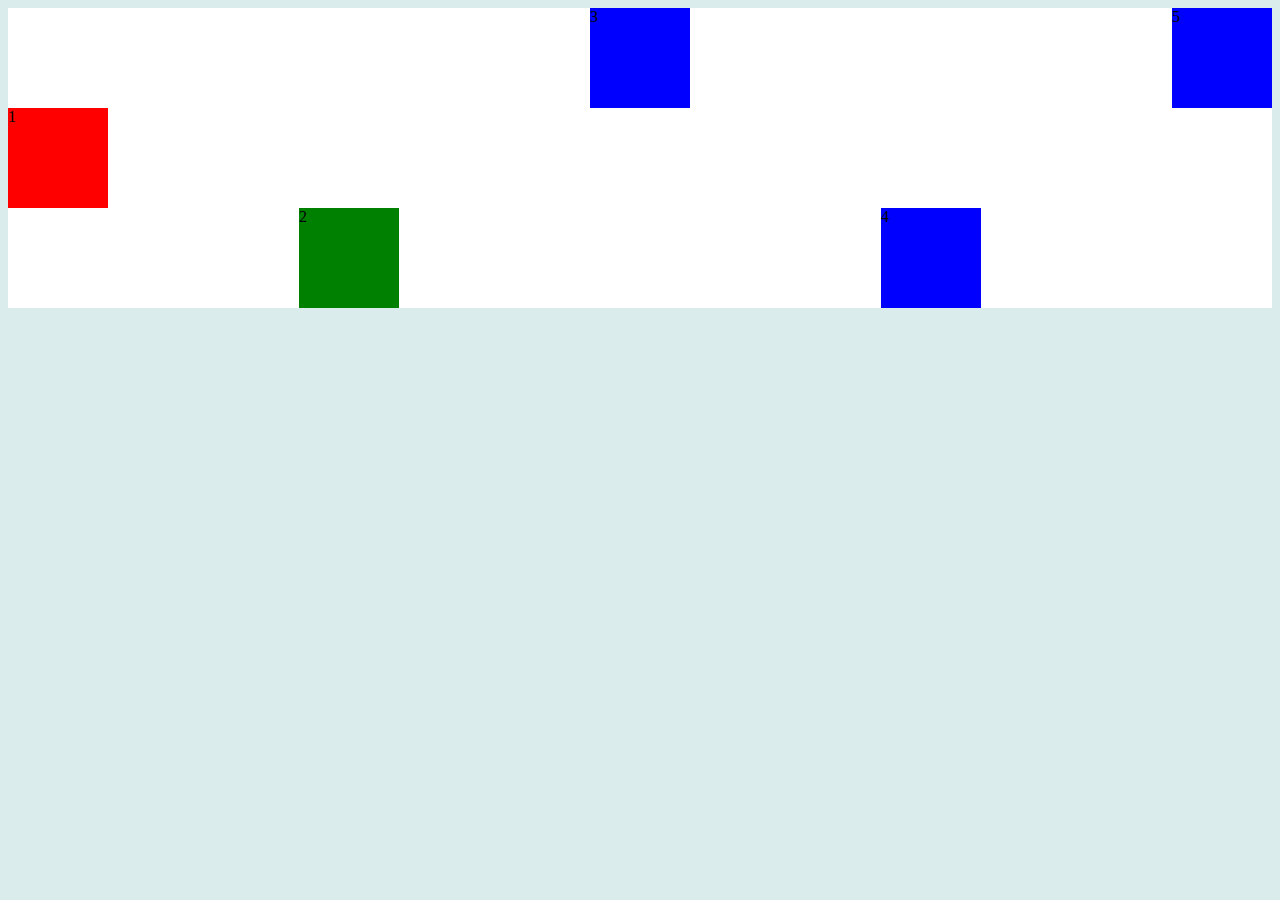
<file: 4_FLEXBOX/index.html>
<!DOCTYPE html>
<html>
<head>
	<title>Flex Box</title>
	<link rel="stylesheet" type="text/css" href="style.css">
</head>
<body>
	<div class="container">
		<div class="box first">1</div>
		<div class="box second">2</div>
		<div class="box third">3</div>
		<div class="box fourth">4</div>
		<div class="box five">5</div>
	</div>
</body>
</html>
</file>
<file: 4_FLEXBOX/style.css>
body{
	background-color: rgb(219, 236, 236);
}
.container{
	display: flex;
	width: 100%;
	height: 300px;
	background-color: white;
	justify-content: space-between;
	align-items: center;
}

.box{
	height: 100px;
	width: 100px;

}
.first{
	background-color: red;
	
}

.second{
	background-color: green;
	align-self: self-end;
}

.third{
	background-color: blue;
	align-self: self-start;
}

.fourth{
	background-color: blue;
	align-self: self-end;
}

.five{
	background-color: blue;
	align-self: self-start;
}
</file>
